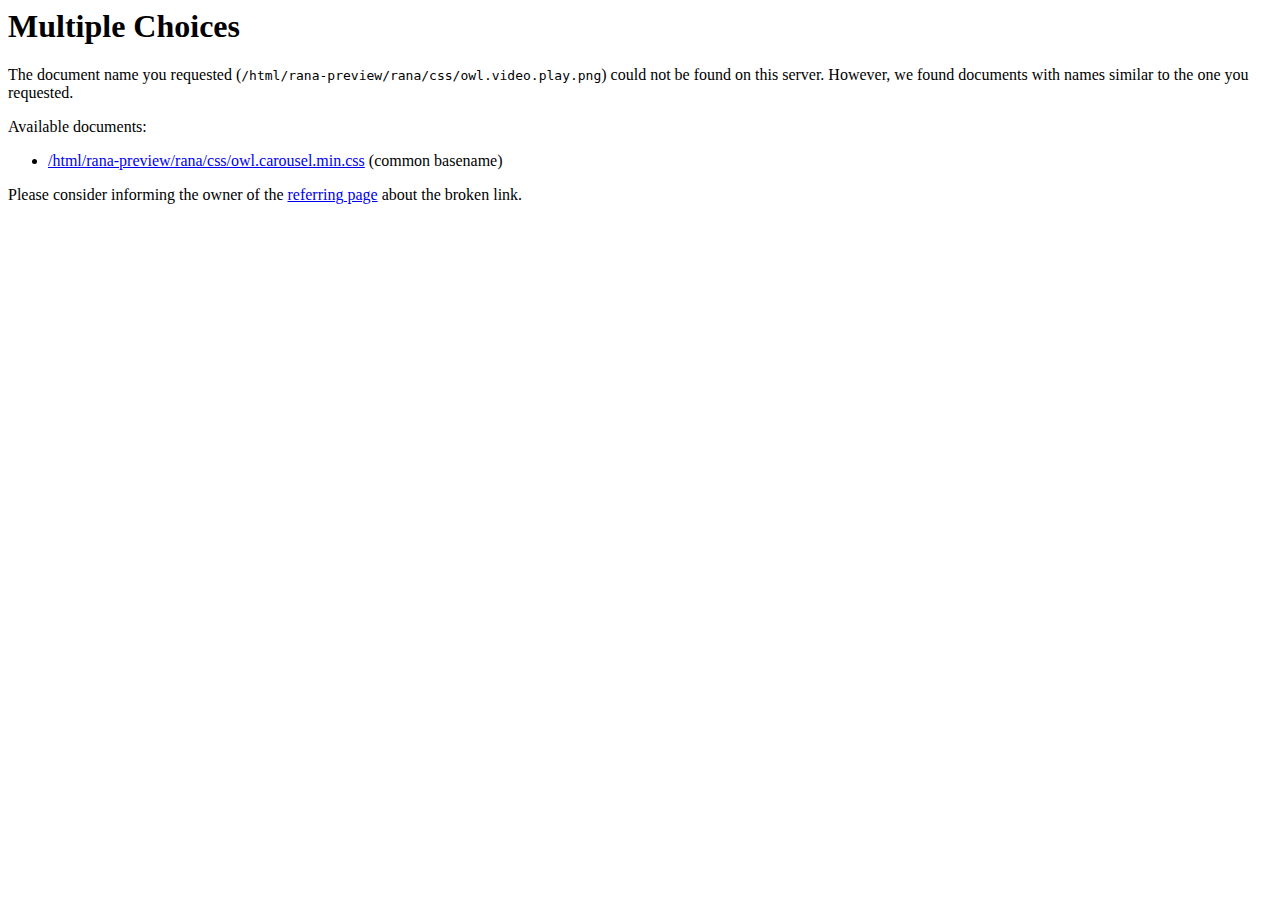
<file: css/owl.video.play.html>
<!DOCTYPE HTML PUBLIC "-//IETF//DTD HTML 2.0//EN">
<html><head>
<title>300 Multiple Choices</title>
</head><body>
<h1>Multiple Choices</h1>
The document name you requested (<code>/html/rana-preview/rana/css/owl.video.play.png</code>) could not be found on this server.
However, we found documents with names similar to the one you requested.<p>Available documents:
<ul>
<li><a href="/html/rana-preview/rana/css/owl.carousel.min.css">/html/rana-preview/rana/css/owl.carousel.min.css</a> (common basename)
</ul>
Please consider informing the owner of the <a href="http://theme-fair.com/html/rana-preview/rana/css/owl.carousel.min.css">referring page</a> about the broken link.
</body></html>
</file>
